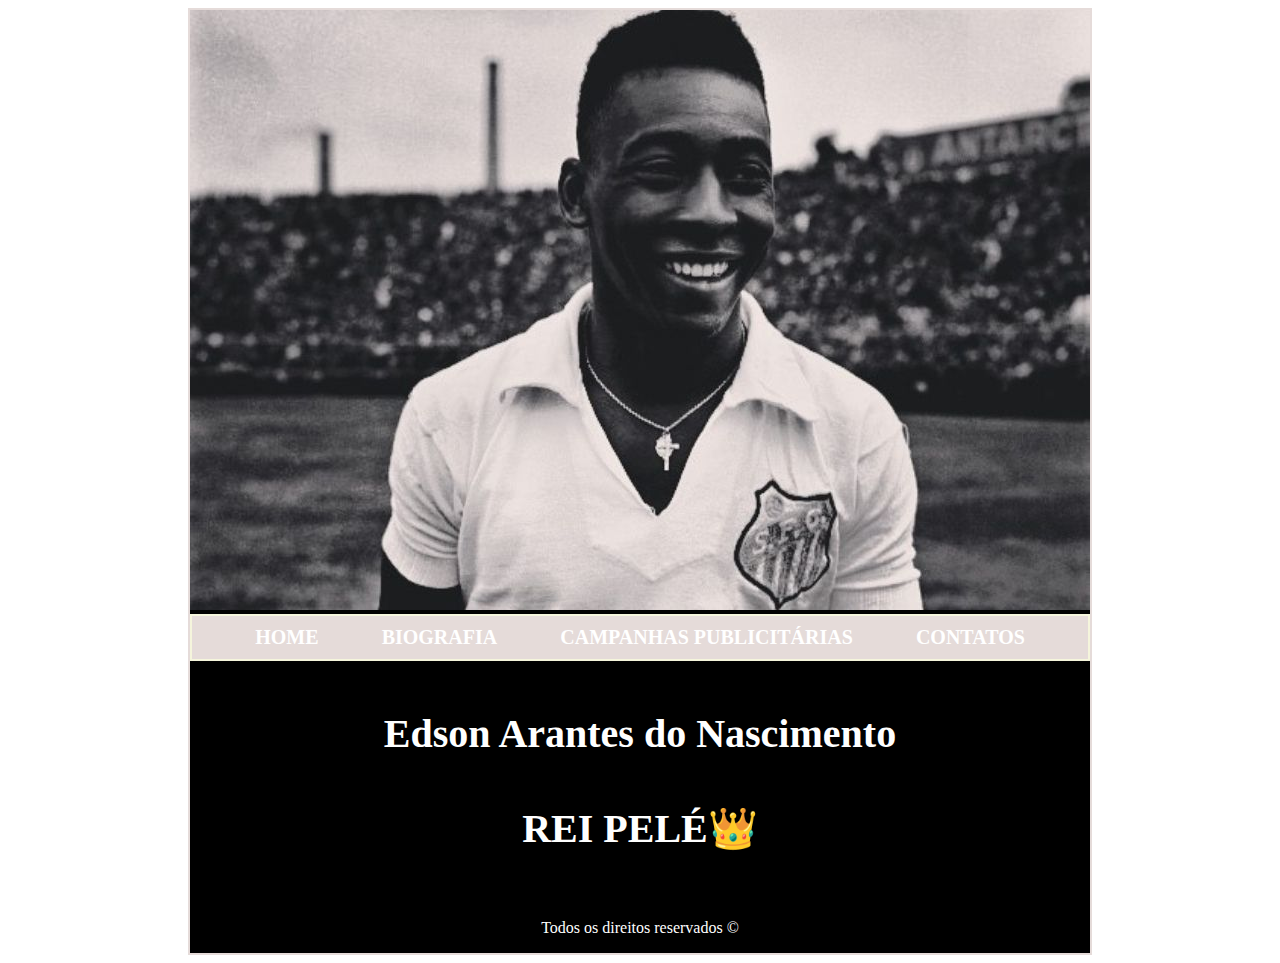
<file: index.html>
<!DOCTYPE html>
<html lang="en">
<head>
    <meta charset="UTF-8">
    <meta http-equiv="X-UA-Compatible" content="IE=edge">
    <meta name="viewport" content="width=device-width, initial-scale=1.0">
    <title>Document</title>
    <link rel="stylesheet" href="./css/style.css">
</head>
<body>
    <div class="container">
        <header>
            <img src="./img/capa.jpg" alt="imagem de capa, rei pelé">
        </header>
        <nav class="navbar">
            <a class="nav-link" href="./index.html">HOME</a>
            <a class="nav-link" href="./pages/biografia.html">BIOGRAFIA</a>
            <a class="nav-link" href="./pages/campanha.html">CAMPANHAS PUBLICITÁRIAS</a>
            <a class="nav-link" href="./pages/contato.html">CONTATOS</a>
        </nav>
        <main>
            <article>
                <h1 class="h1">Edson Arantes do Nascimento</h1>
                <h1 class="h1">REI PELÉ👑</h1>
            </article>
        </main>
        <footer>
            <p>Todos os direitos reservados &copy;</p>


        </footer>
    </div>
</body>
</html>
</file>
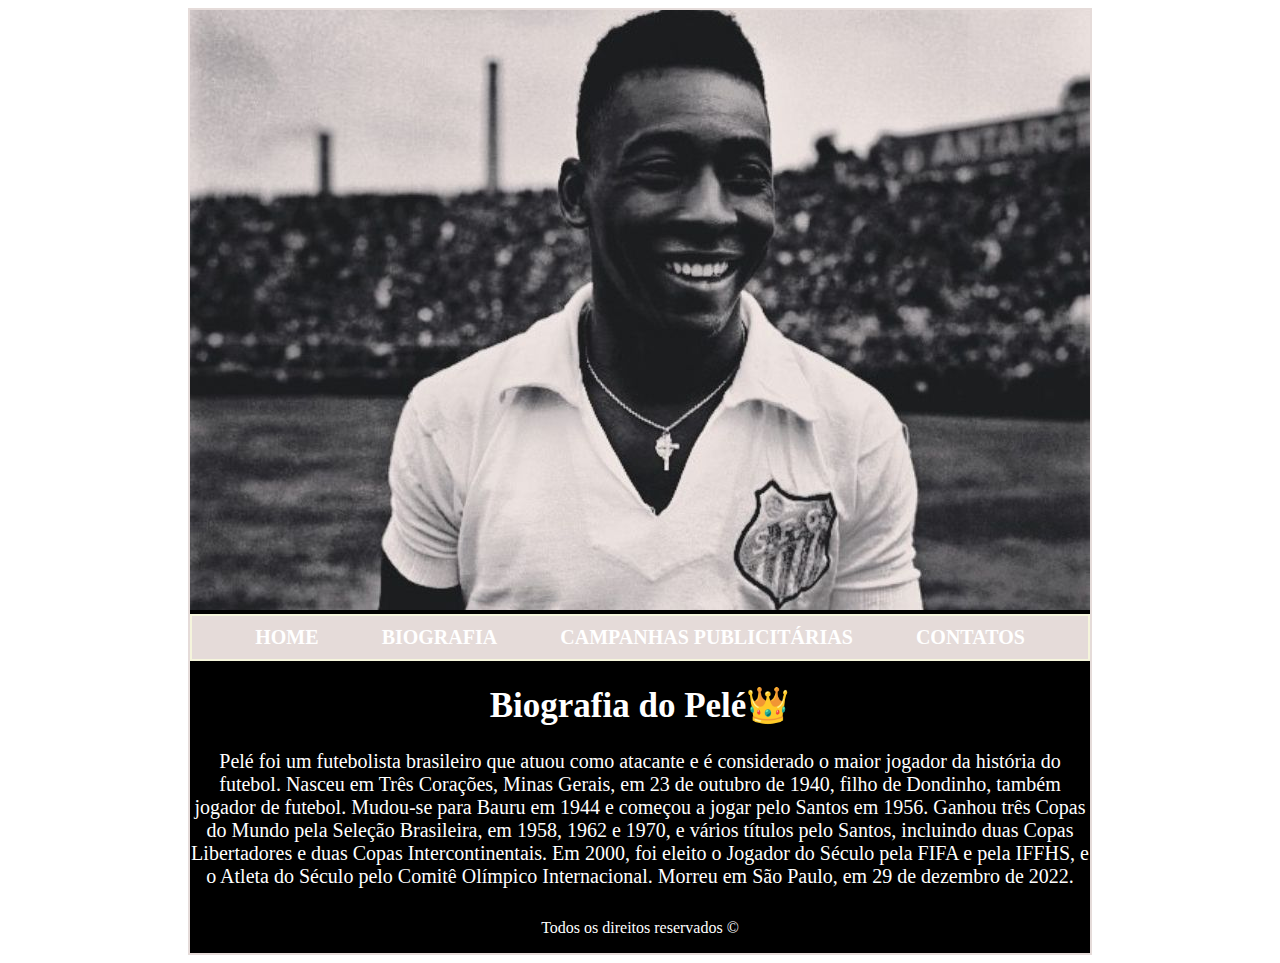
<file: pages/biografia.html>
<!DOCTYPE html>
<html lang="en">
<head>
    <meta charset="UTF-8">
    <meta http-equiv="X-UA-Compatible" content="IE=edge">
    <meta name="viewport" content="width=device-width, initial-scale=1.0">
    <title>Document</title>
    <link rel="stylesheet" href="../css/style.css">
</head>
<body>
    <div class="container">
        <header>
            <img src="../img/capa.jpg" alt="imagem de capa, rei pelé">
        </header>
        <nav class="nav">
            <a class="nav-link" href="../index.html">HOME</a>
            <a class="nav-link" href="./biografia.html">BIOGRAFIA</a>
            <a class="nav-link" href="./campanha.html">CAMPANHAS PUBLICITÁRIAS</a>
            <a class="nav-link" href="./contato.html">CONTATOS</a>
        </nav>
        <main>
            <article>
                <h1 class="titulo-bio">Biografia do Pelé👑</h1>
                <p class="biografia">Pelé foi um futebolista brasileiro que atuou como atacante e é considerado o maior jogador da história do futebol. Nasceu em Três Corações, Minas Gerais, em 23 de outubro de 1940, filho de Dondinho, também jogador de futebol. Mudou-se para Bauru em 1944 e começou a jogar pelo Santos em 1956. Ganhou três Copas do Mundo pela Seleção Brasileira, em 1958, 1962 e 1970, e vários títulos pelo Santos, incluindo duas Copas Libertadores e duas Copas Intercontinentais. Em 2000, foi eleito o Jogador do Século pela FIFA e pela IFFHS, e o Atleta do Século pelo Comitê Olímpico Internacional. Morreu em São Paulo, em 29 de dezembro de 2022.
</p>
            </article>
        </main>
        <footer>
            <p>Todos os direitos reservados &copy;</p>


        </footer>
    </div>
</body>
</html>
</file>
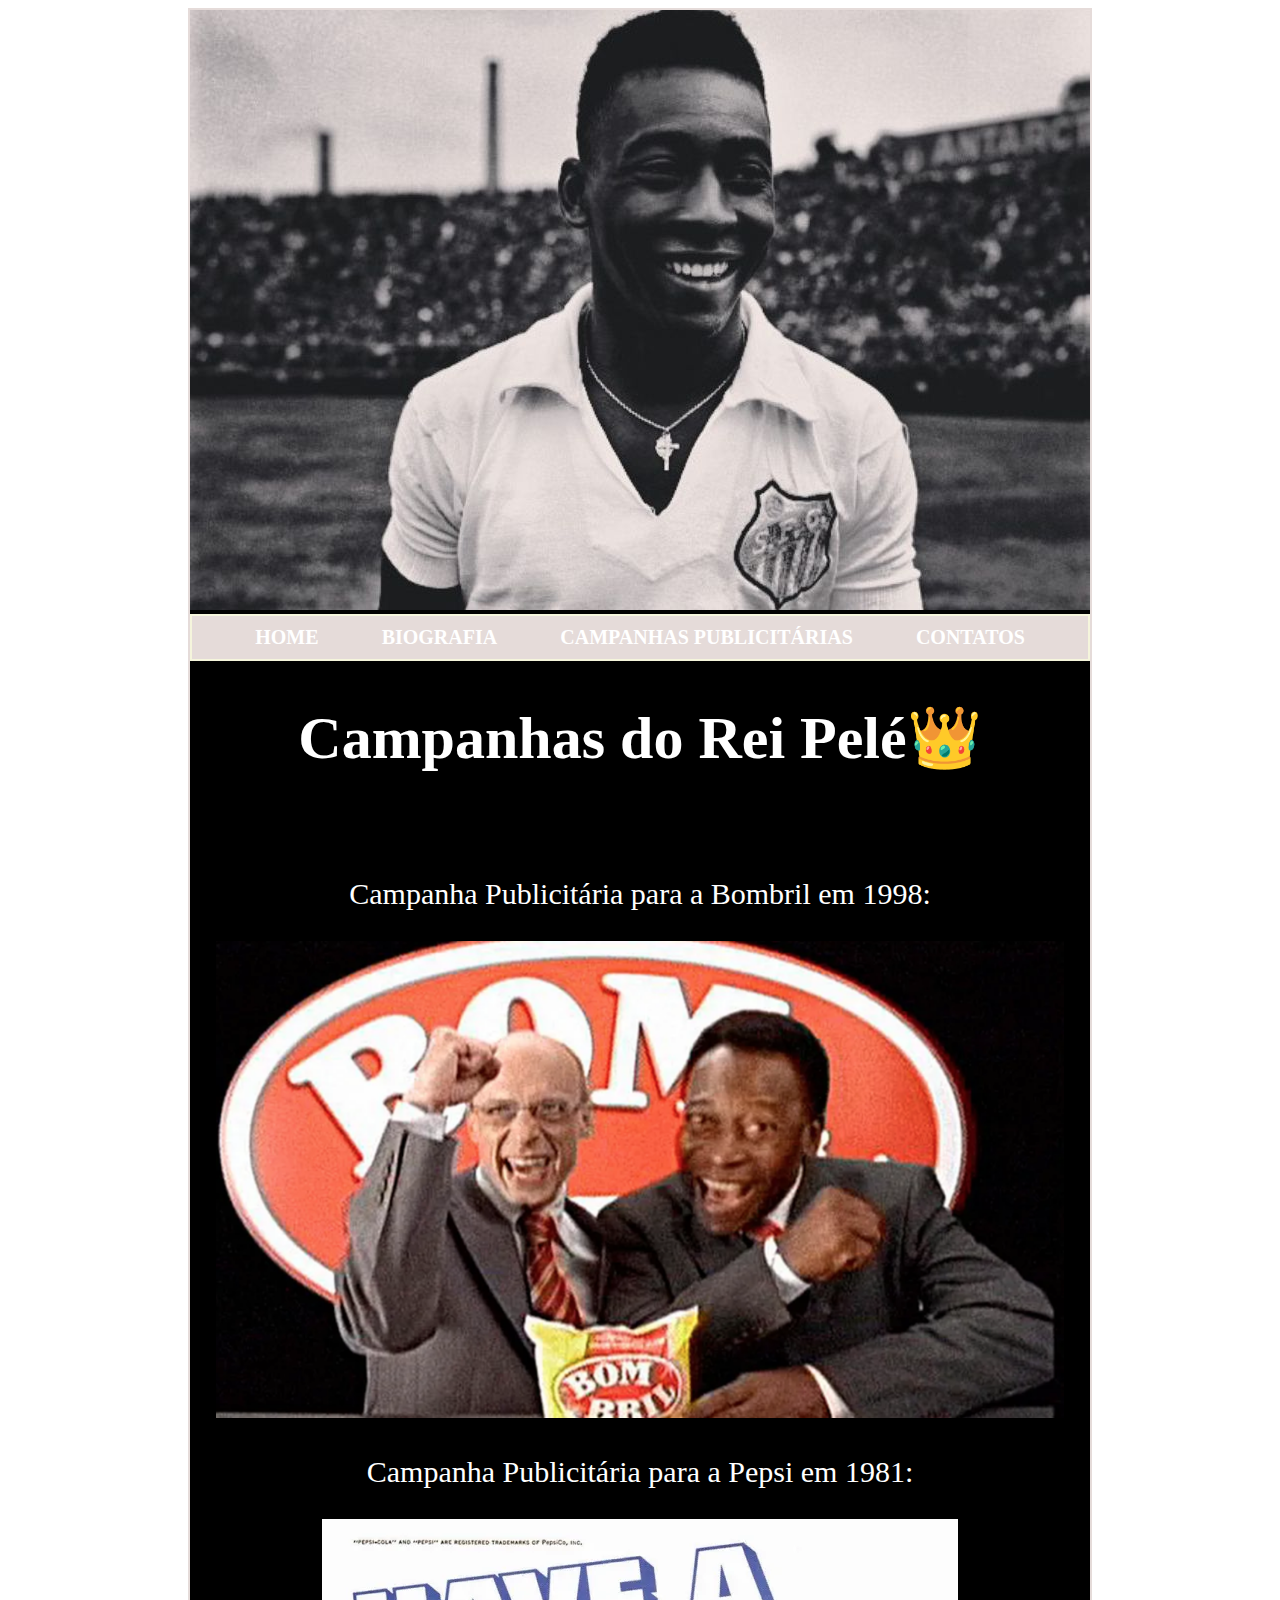
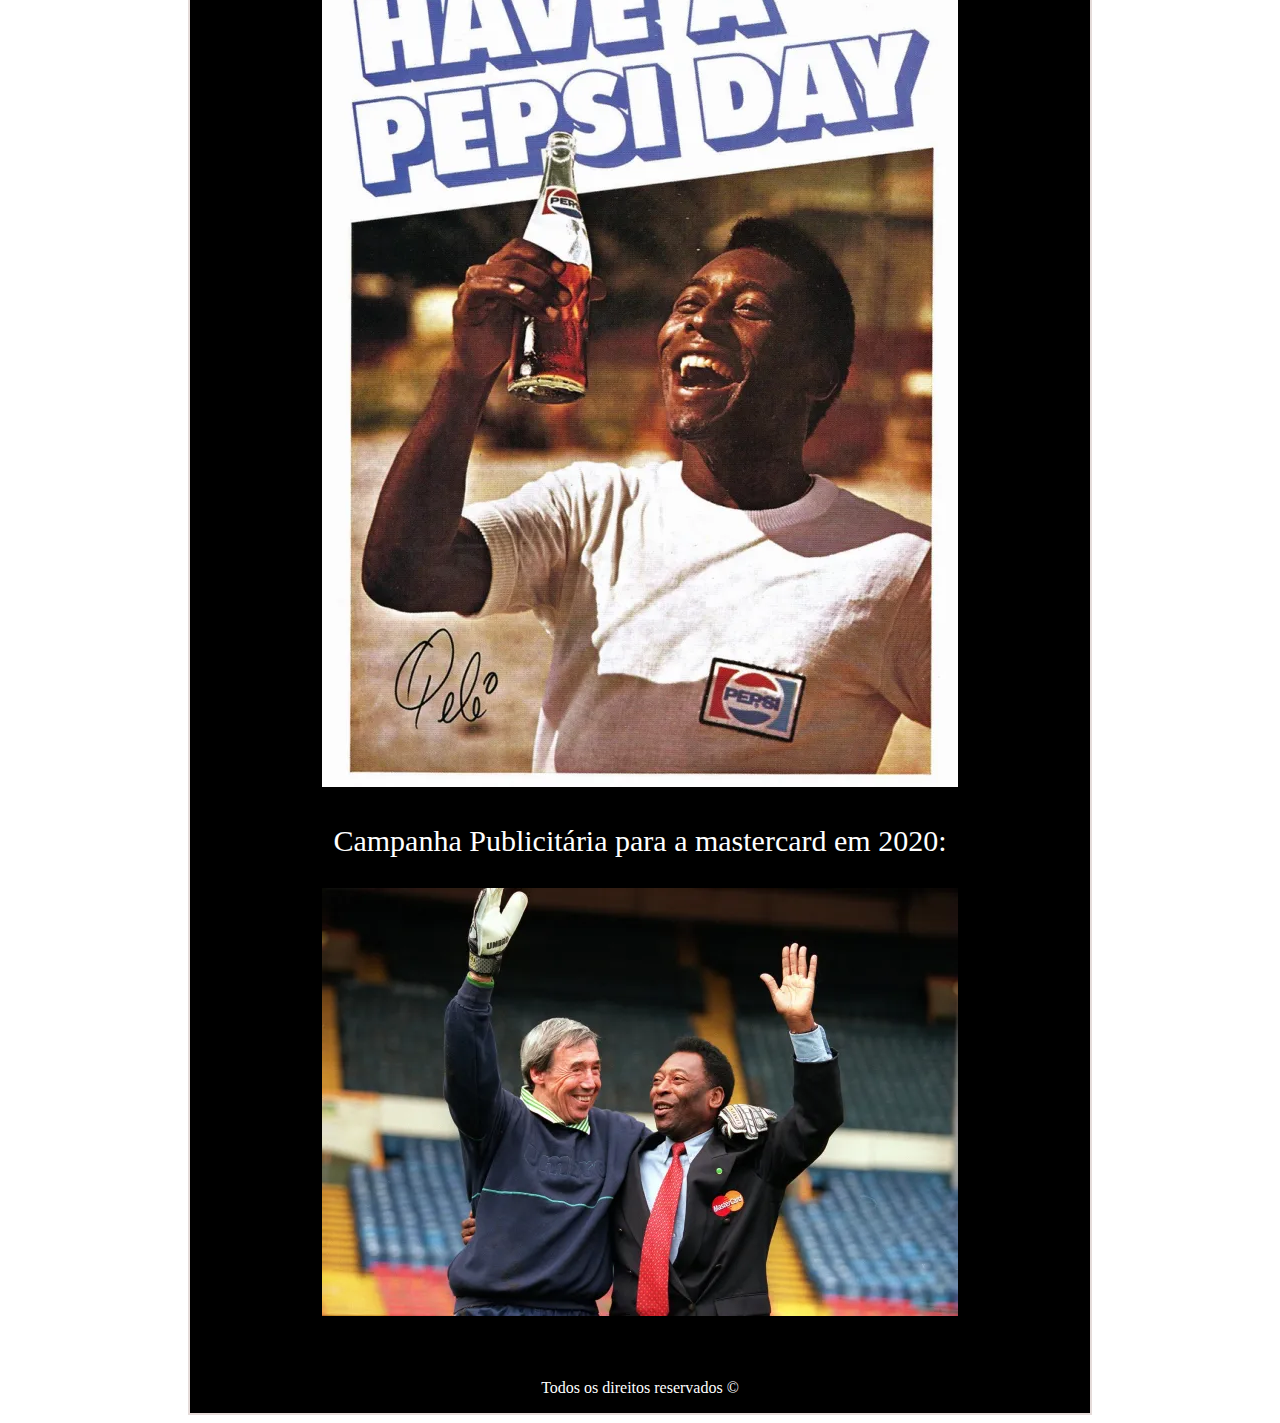
<file: pages/campanha.html>
<!DOCTYPE html>
<html lang="en">
<head>
    <meta charset="UTF-8">
    <meta http-equiv="X-UA-Compatible" content="IE=edge">
    <meta name="viewport" content="width=device-width, initial-scale=1.0">
    <title>Document</title>
    <link rel="stylesheet" href="../css/style.css">
</head>
<body>
    <div class="container">
        <header>
            <img src="../img/capa.jpg" alt="imagem de capa, darth vader">
        </header>
        <nav class="nav">
            <a class="nav-link" href="../index.html">HOME</a>
            <a class="nav-link" href="./biografia.html">BIOGRAFIA</a>
            <a class="nav-link" href="./campanha.html">CAMPANHAS PUBLICITÁRIAS</a>
            <a class="nav-link" href="./contato.html">CONTATOS</a>
        </nav>
        <main>
            <article class="fotos">
                <h1>Campanhas do Rei Pelé👑</h1>
                <br>
                <p>Campanha Publicitária para a Bombril em 1998:</p>
                <img src="../img/bombril.png" alt="">
                <p>Campanha Publicitária para a Pepsi em 1981:</p>
                <img src="../img/pepsi.webp" alt="">
                <p>Campanha Publicitária para a mastercard em 2020:</p>
                <img src="../img/mastercard.webp" alt="">
            </article>
        </main>
        <footer>
            <p>Todos os direitos reservados &copy;</p>


        </footer>
    </div>
</body>
</html>
</file>
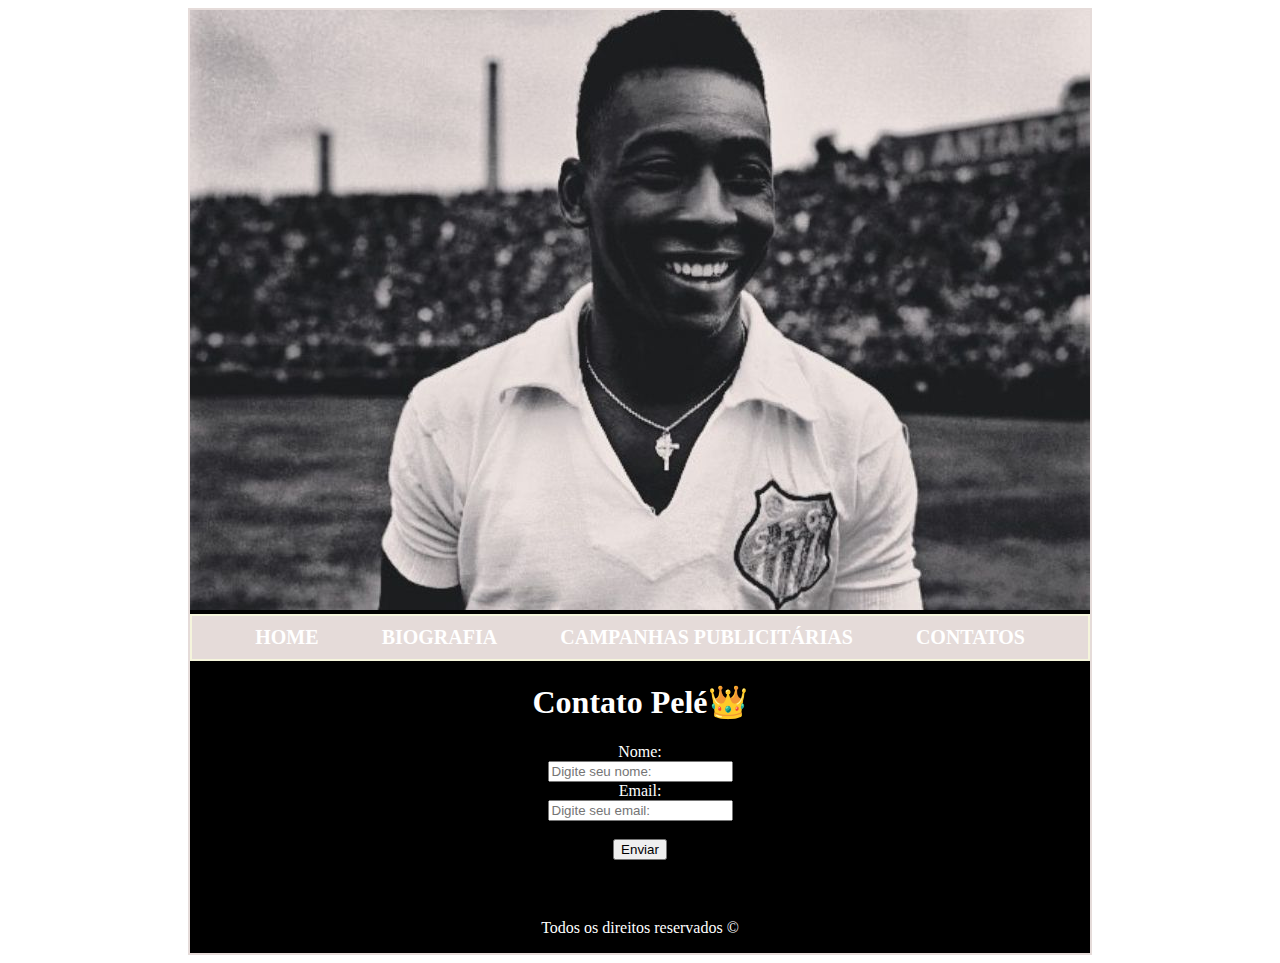
<file: pages/contato.html>
<!DOCTYPE html>
<html lang="en">
<head>
    <meta charset="UTF-8">
    <meta http-equiv="X-UA-Compatible" content="IE=edge">
    <meta name="viewport" content="width=device-width, initial-scale=1.0">
    <title>Document</title>
    <link rel="stylesheet" href="../css/style.css">
</head>
<body>
    <div class="container">
        <header>
            <img src="../img/capa.jpg" alt="imAgem de capa, darth vader">
        </header>
        <nav>
            <a class="nav-link" href="../index.html">HOME</a>
            <a class="nav-link" href="./biografia.html">BIOGRAFIA</a>
            <a class="nav-link" href="./campanha.html">CAMPANHAS PUBLICITÁRIAS</a>
            <a class="nav-link" href="./contato.html">CONTATOS</a>
        </nav>
        <main>
            <article>
                <h1>Contato Pelé👑</h1>
                <form action="" method="get">
                    <div>
                        <label for="">Nome:</label><br>
                        <input type="text" id="nome" placeholder="Digite seu nome:"><br>
                    </div>
                    <div>
                        <label for="">Email:</label><br>
                        <input type="text" id="email" placeholder="Digite seu email:"><br>
                    </div>
                    <br>
                    <input type="submit" value="Enviar"><br>
                </form>
            </article>
        </main>
        <footer>
            <p>Todos os direitos reservados &copy;</p>


        </footer>
    </div>
</body>
</html>
</file>
<file: css/style.css>
:root{
    --black:#000;
    --beige:#E5DBD9;
    --white:#FFF;
}

.container{
    margin: 0 auto;
    border: 2px solid  #E5DBD9;
    width: 900px;
    background-color: var(--black);
}
nav{
    background-color: var(--beige);
    justify-content: space-evenly; /* espaço entre os links*/
    border: 2px solid beige;
    padding: 10px 0px; /*tamanho da div*/
    display: flex;
    font-size: 20px;


}
.nav-link{
    text-decoration: none;
    color:var(--black);
    font-weight: bold;
    text-decoration: none;
    display: inline;
}

article{
    padding: 0.8px;
    background-color: var(--black);
    color: var(--white);
    height: 240px;
    text-align: center;
}

footer{
    text-align: center;
    color: var(--white);
}
.h1{
    font-size: 40px;
    margin: 3rem auto;

}
.biografia{
    font-size: 20px;
}
.titulo-bio{
    font-size: 35px;
}
.fotos{
    height: 2300px;
    font-size: 30px;

}


a:hover{
/*mouse sobrepor o link*/
        font-size: 18px;
        transition: 0.2s;
        border: 2px solid black;

}

a:link{
    /* nao visitados */
    color: #FFF;

}
 
 a:visited{
    /*visitados*/
    color: black;
    border: 2px solid black ;
}
</file>
